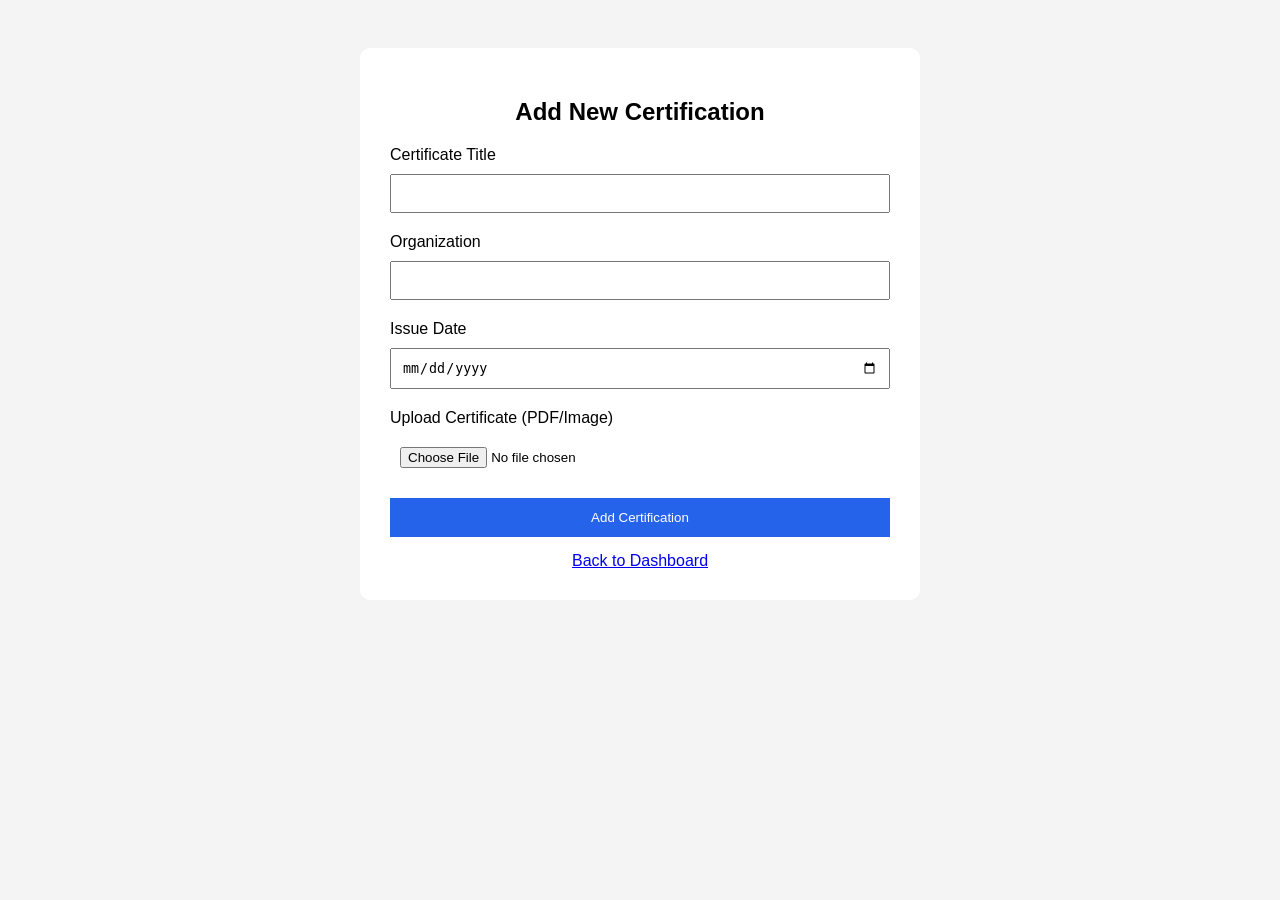
<file: templates/add_certification.html>
<!DOCTYPE html>
<html lang="en">
<head>
    <meta charset="UTF-8">
    <meta name="viewport" content="width=device-width, initial-scale=1.0">
    <title>Add Certification</title>

    <style>
        body {
            font-family: Arial, sans-serif;
            background: #f4f4f4;
            padding: 40px;
        }

        .container {
            max-width: 500px;
            margin: auto;
            background: white;
            padding: 30px;
            border-radius: 10px;
        }

        h2 {
            text-align: center;
        }

        input {
            width: 100%;
            padding: 10px;
            margin: 10px 0 20px;
            box-sizing: border-box;
        }

        button {
            width: 100%;
            padding: 12px;
            background: #2563eb;
            color: white;
            border: none;
            cursor: pointer;
        }

        a {
            display: block;
            margin-top: 15px;
            text-align: center;
        }
    </style>
</head>

<body>

<div class="container">

    <h2>Add New Certification</h2>

    <form method="POST" enctype="multipart/form-data">

        <label>Certificate Title</label>
        <input type="text" name="title" required>

        <label>Organization</label>
        <input type="text" name="organization">

        <label>Issue Date</label>
        <input type="date" name="issue_date" required>

        <label>Upload Certificate (PDF/Image)</label>
        <input type="file" name="certificate_file"
               accept=".pdf,.png,.jpg,.jpeg,.webp">

        <button type="submit">Add Certification</button>

    </form>

    <a href="{{ url_for('admin_dashboard') }}">Back to Dashboard</a>

</div>

</body>
</html>
</file>
